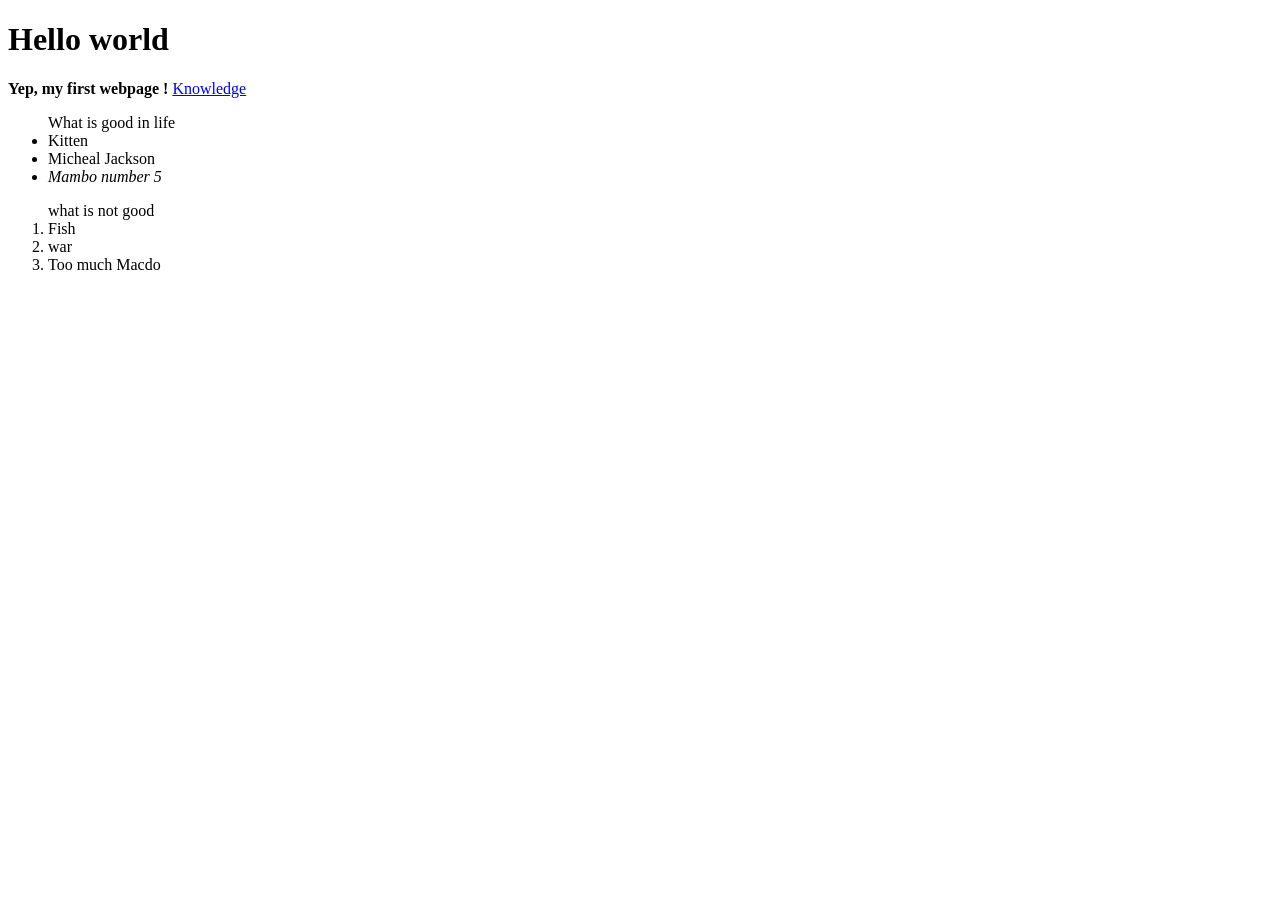
<file: web_basics/index.html>
<!DOCTYPE html>
<html>
<head>
	<title>Hey</title>
</head>
<body>
  <h1>Hello world</h1>
  <p><strong> Yep, my first webpage !</strong>
  <a href="https://www.google.fr/#hl=fr">Knowledge</a>
  <ul>What is good in life
	<li>Kitten</li>
	<li>Micheal Jackson</li>
	<li><em>Mambo number 5</em></li>
	</ul>
<ol>what is not good
	<li>Fish</a></li>
	<li>war</li>
	<li>Too much Macdo</li>
	</ol>
  </p>
</body>
</html>
</file>
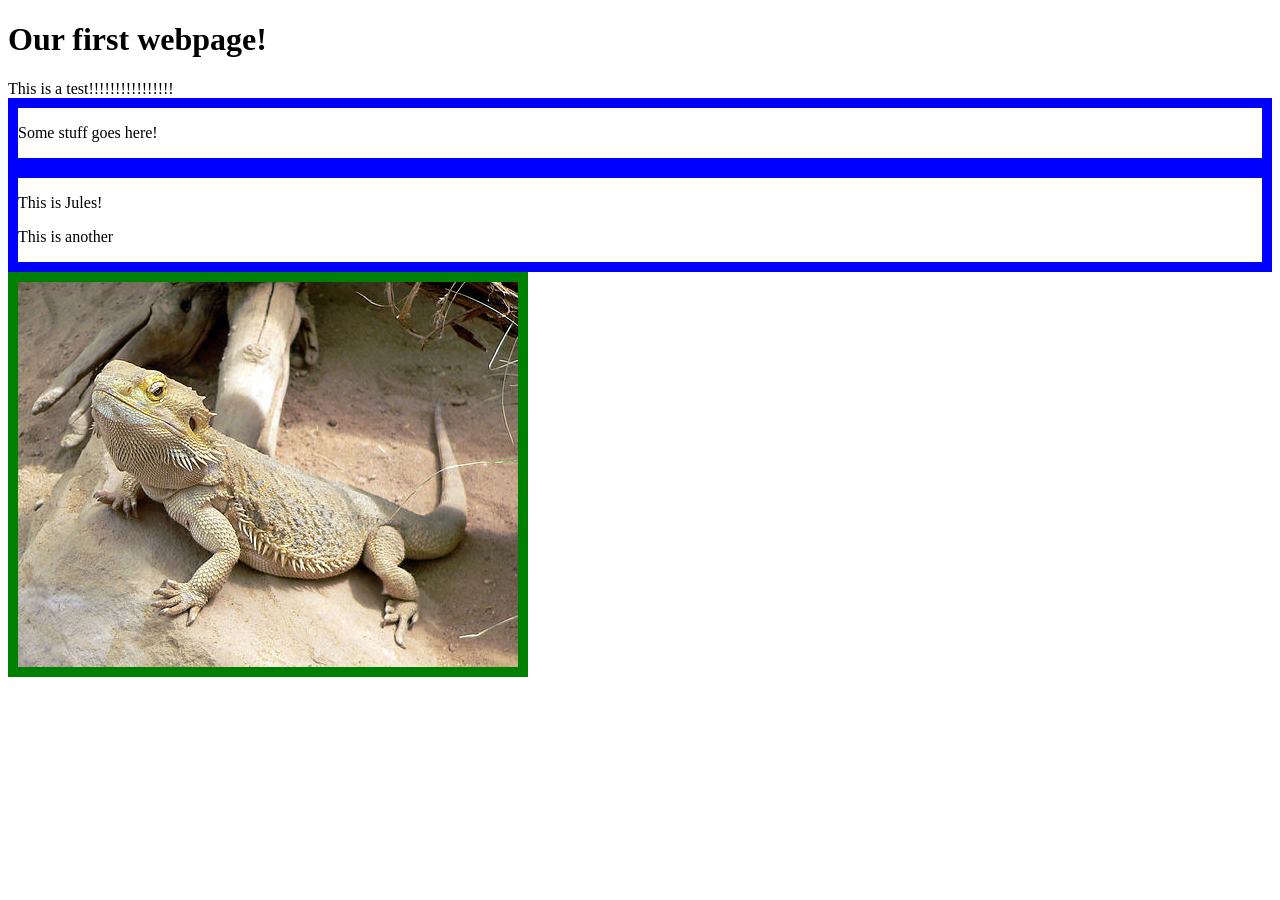
<file: web_dev/client_side_js/index.html>
<!DOCTYPE html>
<html>

<head>
  <meta charset="utf-8">
  <title>Jules and Juan's page</title>
</head>

<body>
  <h1>Our first webpage!</h1>
  <div id="cont">
    <p>Some stuff goes here!</p>
  </div>

  <div id="jules">
    <p>This is Jules!</p>
    <p>This is another</p>
  </div>

  <img id="liz" src="lizard.jpg" alt="Lizard">
  <script src="script.js"></script>

</body>
</html>
</file>
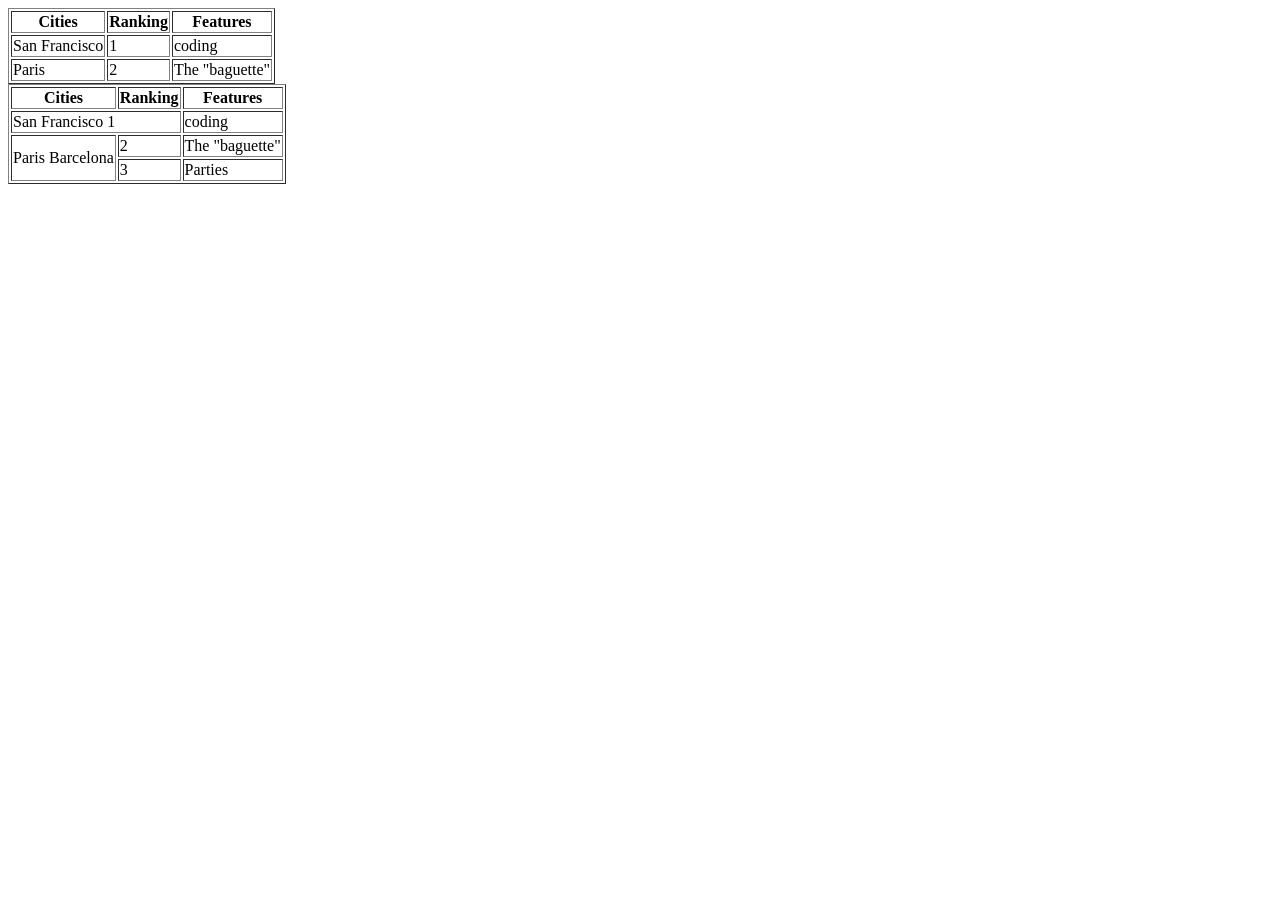
<file: html/table-practice.html>
<!DOCTYPE html>
<html>
<head>
	<title>My favourites cities</title>
</head>
<body>
<table border=1>
  <tr>
    <th>Cities</th>
    <th>Ranking</th>
    <th>Features</th>
  </tr>
  <tr>
    <td>San Francisco</td>
    <td>1</td>
    <td>coding</td>
  </tr>
  <tr>
    <td>Paris</td>
    <td>2</td>
    <td>The "baguette"</td>
  </tr>
</table>

<table border=1>
  <tr>
    <th>Cities</th>
    <th>Ranking</th>
    <th>Features</th>
  </tr>
  <tr>
    <td colspan=2>San Francisco 1</td>
    <td>coding</td>
  </tr>
  <tr>
    <td rowspan="2">Paris Barcelona</td>
    <td>2</td>
    <td>The "baguette"</td>
  </tr>
  <tr>
  	<td>3</td>
  	<td>Parties</td>
  </tr>
</table>

</body>
</html>
</file>
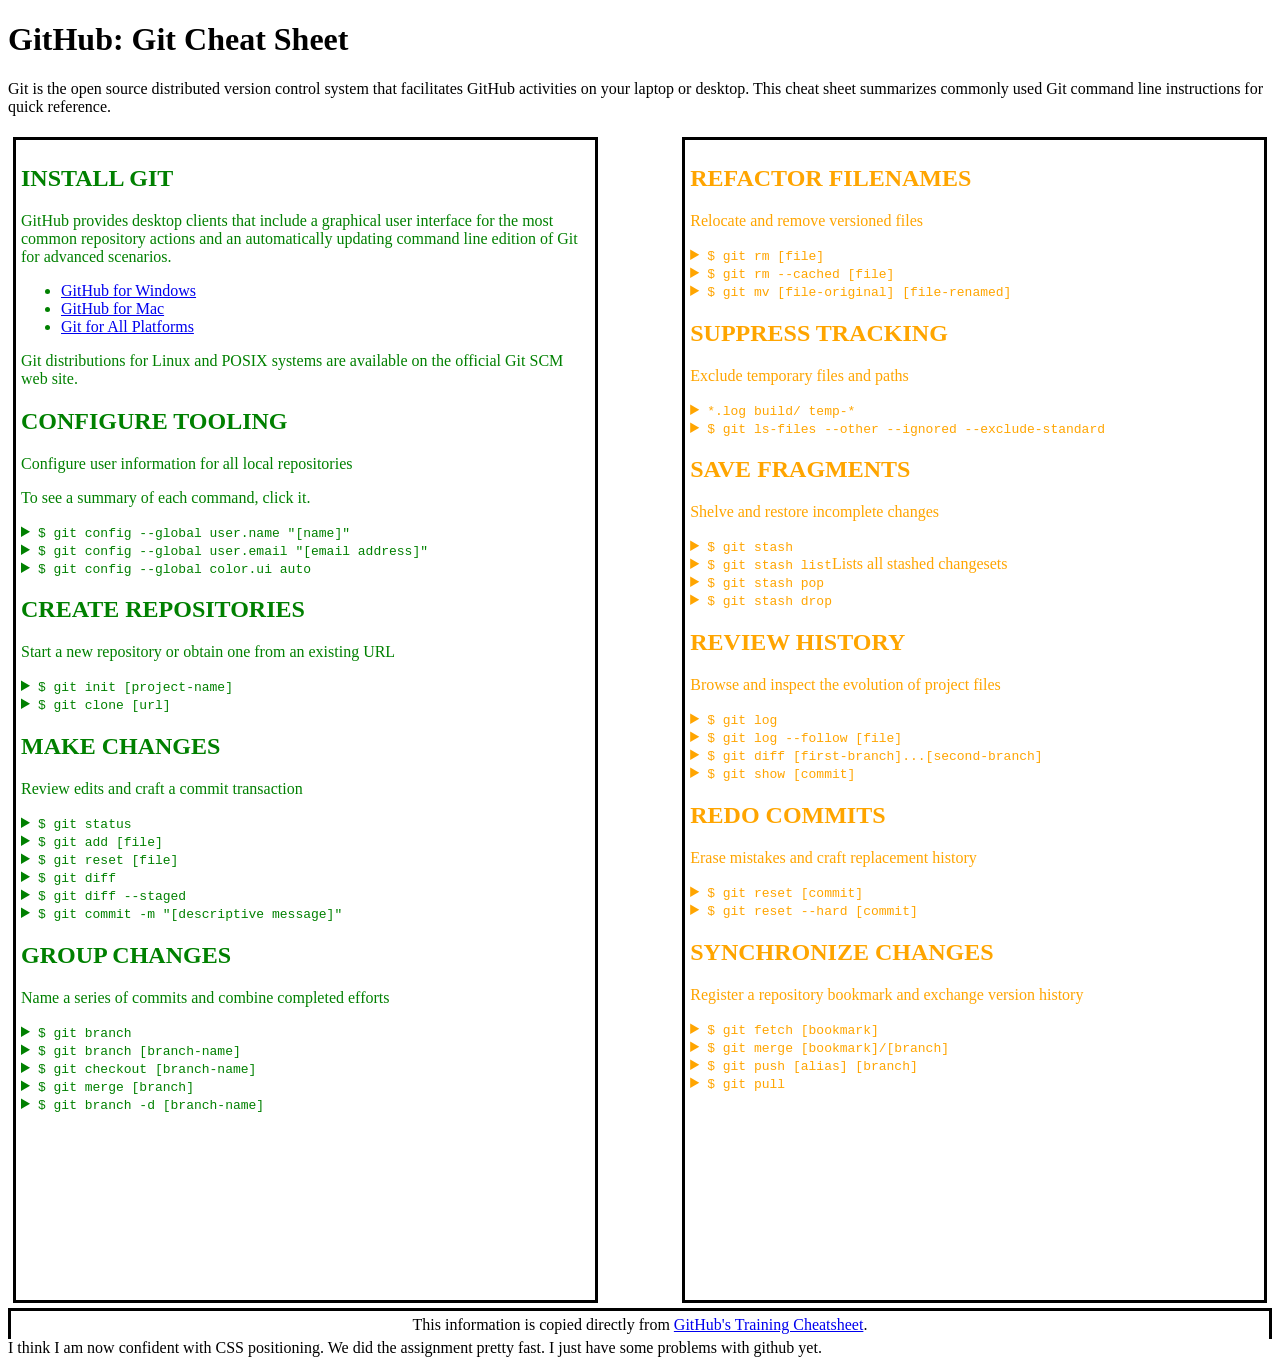
<file: css/gps/gps2-1.html>
<!--
Write your names here:
1.jules
2.meredith
We spent [1] hours on this challenge.
-->

<!-- This challenge uses HTML5 syntax that may not be available in all browsers (It works in Chrome and Safari, from my testing. (<details> and<summary>). -->

<!DOCTYPE html>
<html lang="en">
  <head> <link rel="stylesheet" href="gps2-1.css" type="text/css">
    <meta charset="UTF-8">
    <link rel="stylesheet" href="#">  <!-- Insert a link to the stylesheet here -->
    <title>Git Cheat Sheet</title>
  </head>

  <body>
    <header>
      <h1>GitHub: Git Cheat Sheet</h1>
      <p>Git is the open source distributed version control system that
        facilitates GitHub activities on your laptop or desktop.
        This cheat sheet summarizes commonly used Git command line
        instructions for quick reference.</p>
    </header>

    <section class="column-1">
      <article>
        <h2>INSTALL GIT</h2>
        <p>GitHub provides desktop clients that include a graphical user
        interface for the most common repository actions and an automatically
        updating command line edition of Git for advanced scenarios.</p>
        <ul>
          <li><a href="https://windows.github.com">GitHub for Windows</a></li>
          <li><a href="https://mac.github.com">GitHub for Mac</a></li>
          <li><a href="http://git-scm.com">Git for All Platforms</a></li>
        </ul>

        Git distributions for Linux and POSIX systems are available on the
        official Git SCM web site.
      </article>

      <article>
        <h2>CONFIGURE TOOLING</h2>
        <p>Configure user information for all local repositories</p>
        <p> To see a summary of each command, click it.</p>

        <details>
          <summary><code>$ git config --global user.name "[name]"</code></summary>
          <p>Sets the name you want attached to your commit transactions</p>
        </details>

        <details>
          <summary><code>$ git config --global user.email "[email address]"</code></summary>
          <p>Sets the email you want atached to your commit transactions</p>
        </details>

        <details>
          <summary><code>$ git config --global color.ui auto</code></summary>
          <p>Enables helpful colorization of command line output</p>
        </details>
      </article>

      <article>
        <h2>CREATE REPOSITORIES</h2>
        <p>Start a new repository or obtain one from an existing URL</p>

        <details>
          <summary><code>$ git init [project-name]</code></summary>
          <p>Creates a new local repository with the specified name</p>
        </details>

        <details>
          <summary><code>$ git clone [url]</code></summary>
          <p>Downloads a project and its entire version history</p>
        </details>
      </article>

      <article>
        <h2>MAKE CHANGES</h2>
        <p>Review edits and craft a commit transaction</p>

        <details>
          <summary><code>$ git status</code></summary>
          <p>Lists all new or modified files to be committed</p>
        </details>

        <details>
          <summary><code>$ git add [file]</code></summary>
          <p>Snapshots the file in preparation for versioning</p>
        </details>

        <details>
          <summary><code>$ git reset [file]</code></summary>
          <p>Unstages the file, but preserve its contents</p>
        </details>

        <details>
          <summary><code>$ git diff</code></summary>
          <p>Shows file differences not yet staged</p>
        </details>

        <details>
          <summary><code>$ git diff --staged</code></summary>
          <p>Shows file differences between staging and the last file version</p>
        </details>

        <details>
          <summary><code>$ git commit -m "[descriptive message]"</code></summary>
          <p>Records file snapshots permanently in version history</p>
        </details>
      </article>

      <article>
        <h2>GROUP CHANGES</h2>
        <p>Name a series of commits and combine completed efforts</p>

        <details>
          <summary><code>$ git branch</code></summary>
          <p>Lists all local branches in the current repository</p>
        </details>

        <details>
          <summary><code>$ git branch [branch-name]</code></summary>
          <p>Creates a new branch</p>
        </details>

        <details>
          <summary><code>$ git checkout [branch-name]</code></summary>
          <p>Switches to the specified branch and updates the working directory</p>
        </details>

        <details>
          <summary><code>$ git merge [branch]</code></summary>
          <p>Combines the specified branch’s history into the current branch</p>
        </details>

        <details>
          <summary><code>$ git branch -d [branch-name]</code></summary>
          <p>Deletes the specified branch</p>
        </details>
      </article>
    </section>

    <section class="column-2">
      <article>
        <h2>REFACTOR FILENAMES</h2>
        <p>Relocate and remove versioned files</p>

        <details>
          <summary><code>$ git rm [file]</code></summary>
          <p>Deletes the file from the working directory and stages the deletion</p>
        </details>

        <details>
          <summary><code>$ git rm --cached [file]</code></summary>
          <p>Removes the file from version control but preserves the file locally</p>
        </details>

        <details>
          <summary><code>$ git mv [file-original] [file-renamed]</code></summary>
          <p>Changes the file name and prepares it for commit</p>
        </details>
      </article>

      <article>
        <h2>SUPPRESS TRACKING</h2>
        <p>Exclude temporary files and paths</p>

        <details>
          <summary><code>*.log
                    build/
                    temp-*
          </code></summary>
          <p>A text file named .gitignore suppresses accidental versioning of files and paths matching the specified paterns</p>
        </details>

        <details>
          <summary><code>$ git ls-files --other --ignored --exclude-standard</code></summary>
          <p>Lists all ignored files in this project</p>
        </details>
      </article>

      <article>
        <h2>SAVE FRAGMENTS</h2>
        <p>Shelve and restore incomplete changes</p>

        <details>
          <summary><code>$ git stash</code></summary>
          <p>Temporarily stores all modified tracked files</p>
        </details>

        <details>
          <summary><code>$ git stash list</code>Lists all stashed changesets</summary>
          <p></p>
        </details>

        <details>
          <summary><code>$ git stash pop</code></summary>
          <p>Restores the most recently stashed files</p>
        </details>

        <details>
          <summary><code>$ git stash drop</code></summary>
          <p>Discards the most recently stashed changeset</p>
        </details>

      </article>

      <article>
        <h2>REVIEW HISTORY</h2>
        <p>Browse and inspect the evolution of project files</p>

        <details>
          <summary><code>$ git log</code></summary>
          <p>Lists version history for the current branch</p>
        </details>

        <details>
          <summary><code>$ git log --follow [file]</code></summary>
          <p>Lists version history for a file, including renames</p>
        </details>

        <details>
          <summary><code>$ git diff [first-branch]...[second-branch]</code></summary>
          <p>Shows content differences between two branches</p>
        </details>

        <details>
          <summary><code>$ git show [commit]</code></summary>
          <p>Outputs metadata and content changes of the specified commit</p>
        </details>
      </article>

      <article>
        <h2>REDO COMMITS</h2>
        <p>Erase mistakes and craft replacement history</p>

        <details>
          <summary><code>$ git reset [commit]</code></summary>
          <p>Undoes all commits after [commit], preserving changes locally</p>
        </details>

        <details>
          <summary><code>$ git reset --hard [commit]</code></summary>
          <p>Discards all history and changes back to the specified commit</p>
        </details>
      </article>

      <article>
        <h2>SYNCHRONIZE CHANGES</h2>
        <p>Register a repository bookmark and exchange version history</p>

        <details>
          <summary><code>$ git fetch [bookmark]</code></summary>
          <p>Downloads all history from the repository bookmark</p>
        </details>

        <details>
          <summary><code>$ git merge [bookmark]/[branch]</code></summary>
          <p>Combines bookmark’s branch into current local branch</p>
        </details>

        <details>
          <summary><code>$ git push [alias] [branch]</code></summary>
          <p>Uploads all local branch commits to GitHub</p>
        </details>

        <details>
          <summary><code>$ git pull</code></summary>
          <p>Downloads bookmark history and incorporates changes</p>
        </details>
      </article>
    </section>

    <footer>
      This information is copied directly from <a href="https://training.github.com/kit/downloads/github-git-cheat-sheet.pdf">GitHub's Training Cheatsheet</a>.
    </footer>
  <!-- Add your reflection here as a comment. --> I think I am now confident with CSS positioning. We did the assignment pretty fast. I just have some problems with github yet.
  </body>
</html>
</file>
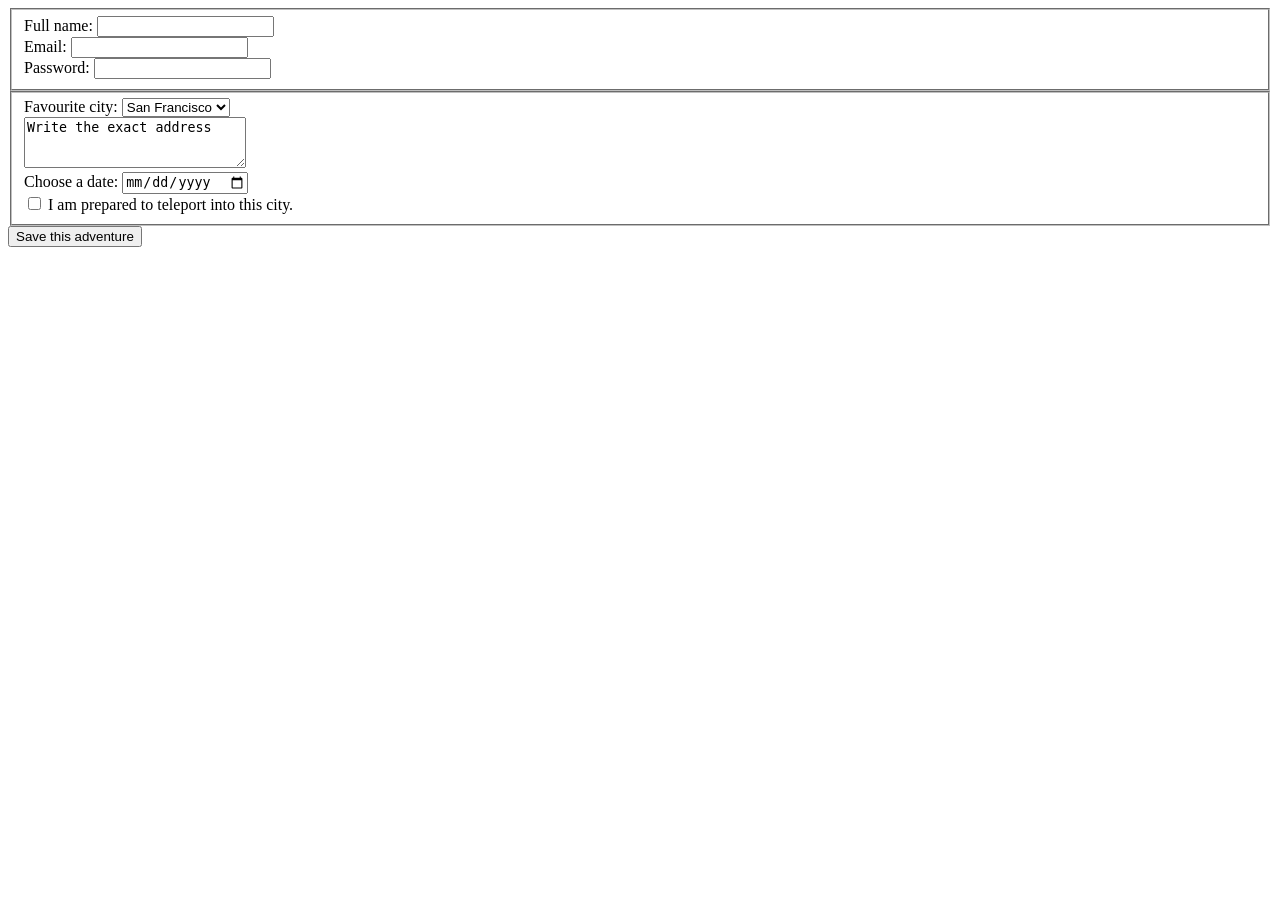
<file: html/forms/practice-form.html>
<!DOCTYPE html>
<html>
<head>
	<title>practice form</title>
</head>
<body>
<form name="Cities" action="success.html" method="post">
  <fieldset>
    <div>
      <label>Full name:</label>
      <input type="text" name="fullname">
    </div>

    <div>
      <label>Email:</label>
      <input type="email" name="email">
    </div>

    <div>
      <label>Password:</label>
      <input type="password" name="password">
    </div>
  </fieldset>

  <fieldset>
    <div>
      <label>Favourite city:</label>
      <select name="city">
        <option value="city">San Francisco</option>
        <option value="city">Paris</option>
        <option value="city">Barcelona</option>
      </select>
    </div>

    <div>
     <textarea name="textarea" rows="3" cols="25">Write the exact address</textarea>
    </div>

    <div>    
      <label>Choose a date:</label>
      <input type="date" name="date">
    </div>

    <div>
      <input type="checkbox" name="teleportation-agree" value="agree">
      I am prepared to teleport into this city.
    </div>
  </fieldset>
  
  <button type="submit">Save this adventure</button>
</form>
</body>
</html>
</file>
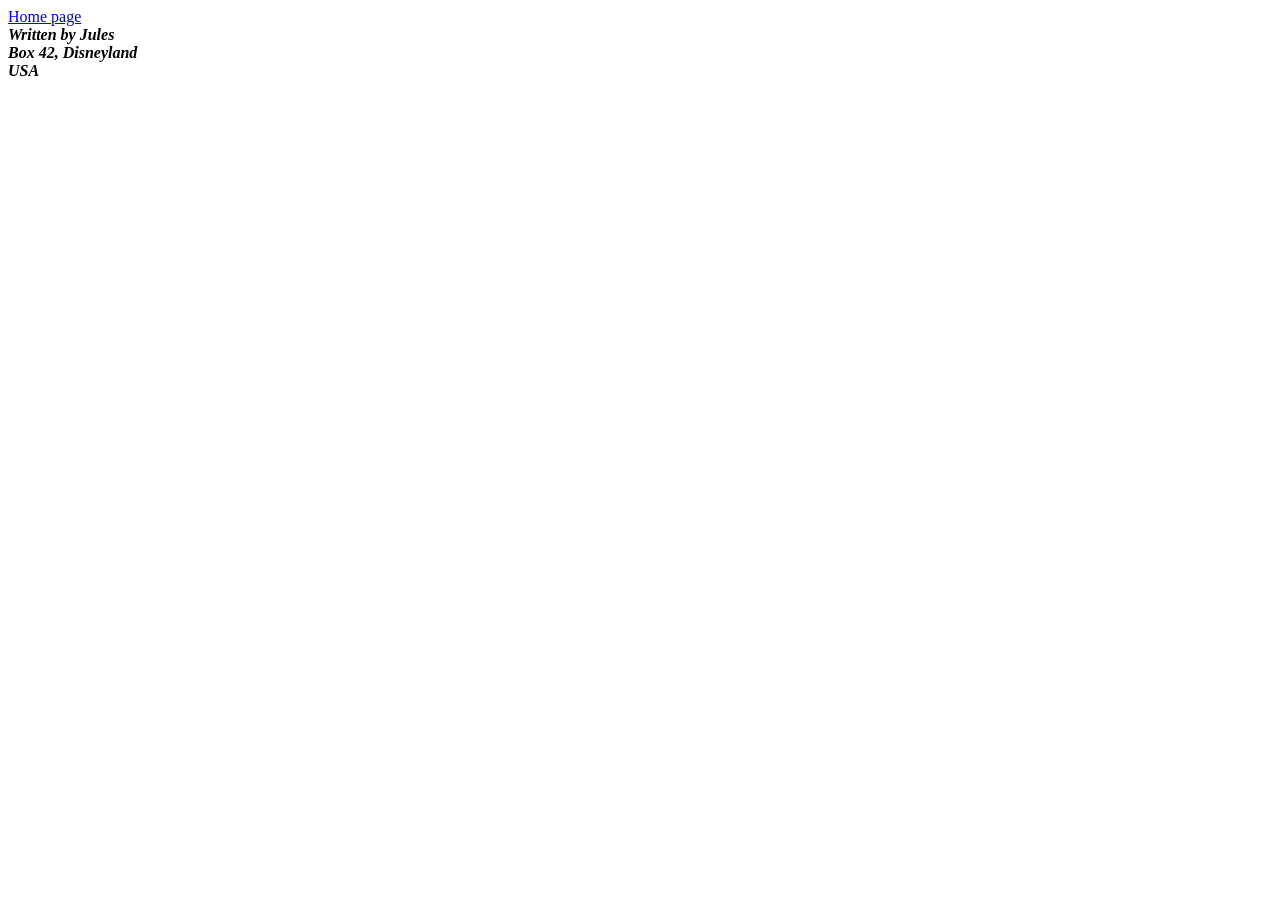
<file: html/moon_bootz/contact.html>
<!DOCTYPE html>
<html>
<head>
	<header>
    <a href="index.html">Home page</a>
	</header>
</head>
<body>
<address>
<strong>Written by Jules<br>
Box 42, Disneyland<br>
USA</strong>
</address>
</body>
</html>
</file>
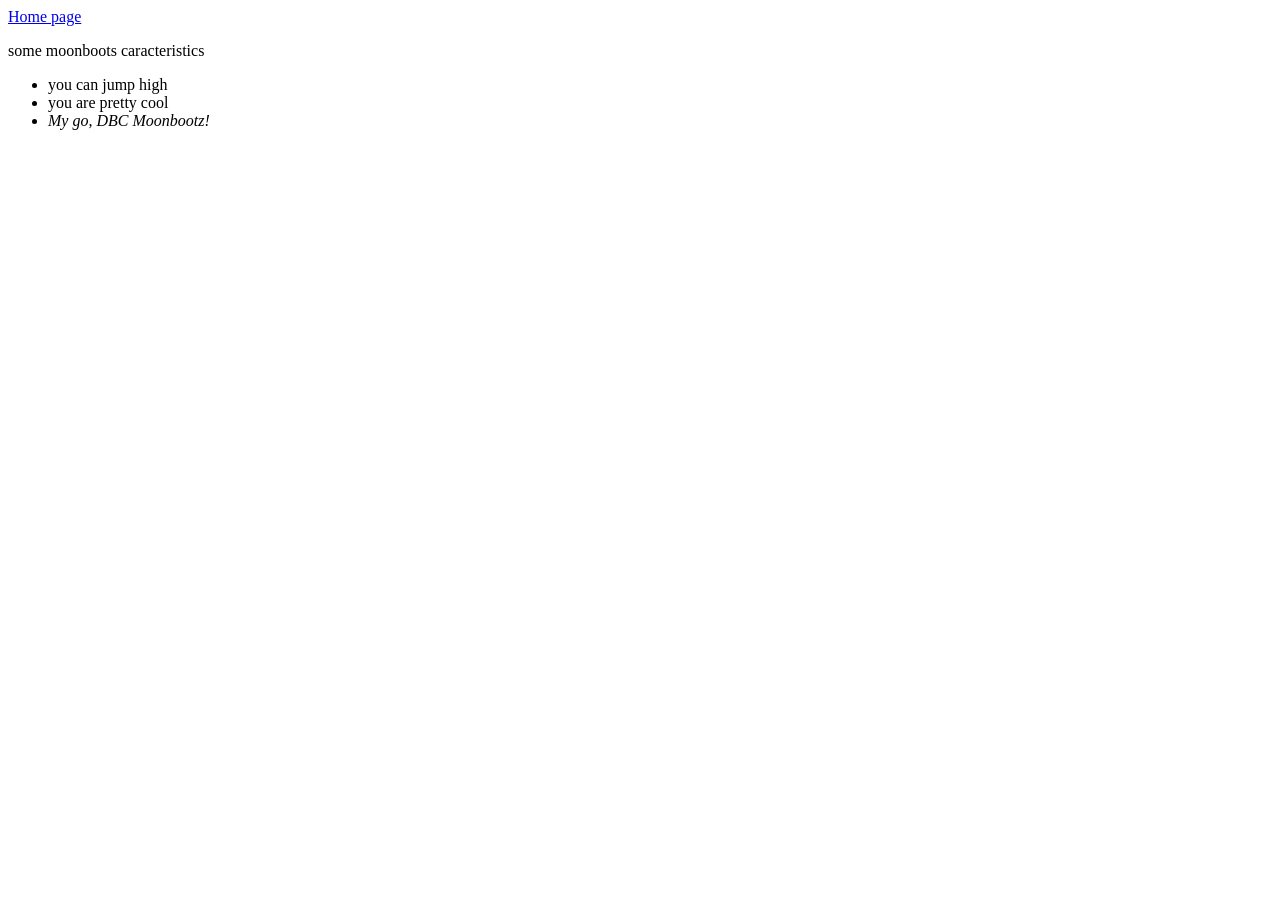
<file: html/moon_bootz/product_details.html>
<!DOCTYPE html>
<html>
<head>
<header>
    <a href="index.html">Home page</a>
	</header>
</head>
<body>
<p> some moonboots caracteristics </p>
<ul>
	<li>you can jump high</li>
	<li>you are pretty cool</li>
	<li><em>My go, DBC Moonbootz!</em></li>
	</ul>
</body>
</html>
</file>
<file: css/gps/gps2-1.css>
.column-1 {
  color: green;
  float: left;
  width : 45%;
  padding : 5px;
  border: 3px solid black;
  margin: 5px;
  height: 1150px;
  }

.column-2 {
  color: orange;
  float: right;
  width: 45%;
  height : 1150px;
  padding: 5px;
  border: 3px solid black;
  margin: 5px;
  }
  
 footer {
   clear: left;
   text-align : center;
   border-right: 3px solid black;
   border-left: 3px solid black;
   border-top:3px solid black; 
   padding: 5px;
 }
</file>
